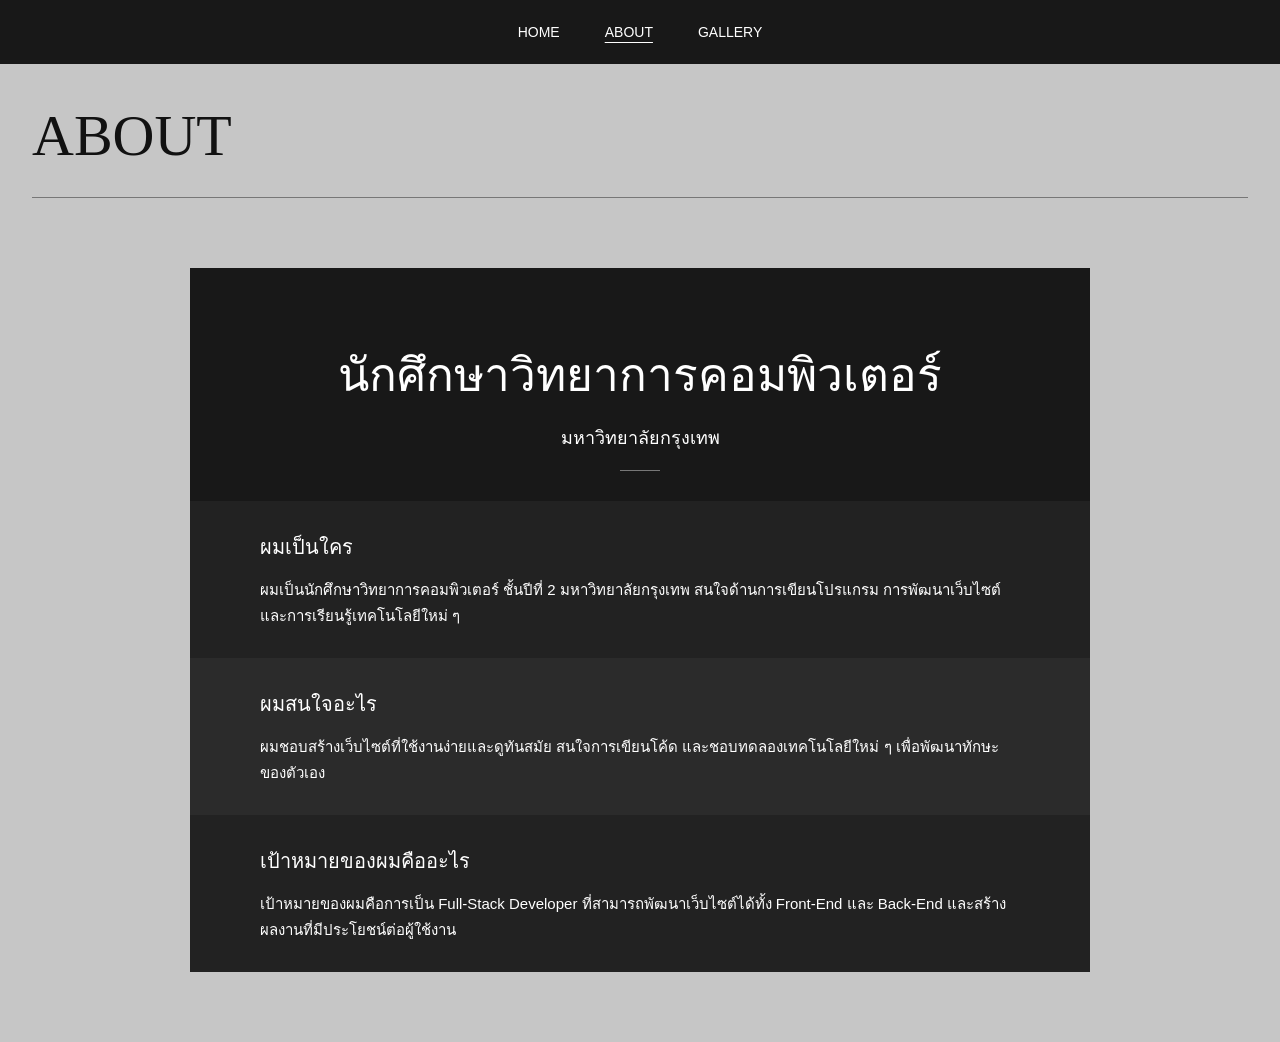
<file: about.html>
<!DOCTYPE html>
<html lang="en">

<head>
    <meta charset="UTF-8">
    <meta name="viewport" content="width=device-width, initial-scale=1.0">
    <title>About - Sirichai Khamsukalert</title>
    <link rel="stylesheet" href="style.css">
</head>

<body>

    <header class="top-header">
        <nav class="top-nav" id="topNav">
            <a href="index.html">HOME</a>
            <a href="about.html" class="active">ABOUT</a>
            <a href="gallery.html">GALLERY</a>
        </nav>

        <button class="menu-button" onclick="showMenu()">☰</button>
    </header>

    <main>
        <section class="page-heading">
            <h1>ABOUT</h1>
            <hr>
        </section>

        <section class="portfolio about-page">
            <div class="about-hero">
                <h2>นักศึกษาวิทยาการคอมพิวเตอร์</h2>
                <h3>มหาวิทยาลัยกรุงเทพ</h3>
                <span></span>
            </div>

            <section class="questions">
                <article>
                    <h3>ผมเป็นใคร</h3>
                    <p>
                        ผมเป็นนักศึกษาวิทยาการคอมพิวเตอร์ ชั้นปีที่ 2 มหาวิทยาลัยกรุงเทพ สนใจด้านการเขียนโปรแกรม
                        การพัฒนาเว็บไซต์ และการเรียนรู้เทคโนโลยีใหม่ ๆ
                    </p>
                </article>

                <article>
                    <h3>ผมสนใจอะไร</h3>
                    <p>
                        ผมชอบสร้างเว็บไซต์ที่ใช้งานง่ายและดูทันสมัย สนใจการเขียนโค้ด และชอบทดลองเทคโนโลยีใหม่ ๆ
                        เพื่อพัฒนาทักษะของตัวเอง
                    </p>
                </article>

                <article>
                    <h3>เป้าหมายของผมคืออะไร</h3>
                    <p>
                        เป้าหมายของผมคือการเป็น Full-Stack Developer ที่สามารถพัฒนาเว็บไซต์ได้ทั้ง Front-End และ
                        Back-End และสร้างผลงานที่มีประโยชน์ต่อผู้ใช้งาน
                    </p>
                </article>
            </section>
        </section>
    </main>

    <script>
        function showMenu() {
            document.getElementById("topNav").classList.toggle("show");
        }
    </script>

</body>

</html>
</file>
<file: style.css>
* {
    box-sizing: border-box;
}

html {
    scroll-behavior: smooth;
}

body {
    margin: 0;
    background: #c6c6c6;
    color: #111;
    font-family: Arial, Helvetica, sans-serif;
}

/* HEADER */
.top-header {
    position: sticky;
    top: 0;
    z-index: 10;
    height: 64px;
    background: #181818;
    display: flex;
    align-items: center;
    justify-content: center;
    padding: 0 40px;
}

.logo {
    color: white;
    text-decoration: none;
    font-family: Georgia, "Times New Roman", serif;
    font-size: 25px;
}

.top-nav {
    display: flex;
    justify-content: center;
    align-items: center;
    gap: 45px;
}

.top-nav a {
    color: white;
    text-decoration: none;
    font-size: 14px;
}

.top-nav a:hover,
.top-nav a.active {
    text-decoration: underline;
    text-underline-offset: 5px;
}

.menu-button {
    display: none;
    border: 0;
    background: none;
    color: white;
    font-size: 22px;
    cursor: pointer;
}

/* PAGE HEADING */
.page-heading {
    padding: 38px 32px 0;
}

.page-heading h1 {
    margin: 0;
    font-family: Georgia, "Times New Roman", serif;
    font-size: 58px;
    font-weight: 400;
}

.page-heading hr {
    border: 0;
    border-top: 1px solid #777;
    margin-top: 28px;
}

/* PORTFOLIO*/
.portfolio {
    width: min(900px, calc(100% - 64px));
    margin: 70px auto;
    background: #181818;
    color: white;
}

/*HOME*/
.hero {
    min-height: 230px;
    text-align: center;
    padding: 70px 20px 30px;
}

.hero h2,
.about-hero h2 {
    margin: 0;
    font-family: Georgia, "Times New Roman", serif;
    font-weight: 400;
}

.hero h2 {
    font-size: 48px;
}

.hero p {
    margin: 16px 0 0;
    font-size: 12px;
}

.hero span,
.about-hero span {
    display: block;
    width: 40px;
    height: 1px;
    background: #777;
    margin: 18px auto 0;
}

/*HOME CARDS*/
.cards {
    background: #202020;
    padding: 35px;
    display: grid;
    grid-template-columns: repeat(4, 1fr);
    gap: 20px;
}

.card {
    min-width: 0;
}

.image {
    width: 100%;
    aspect-ratio: 1;
    object-fit: cover;
    display: block;
    border: 6px solid white;
}

.card-info {
    background: #d7d7d7;
    color: #111;
    min-height: 130px;
    padding: 12px;
}

.card-info h3 {
    margin: 0 0 8px;
    font-family: Georgia, "Times New Roman", serif;
    font-size: 13px;
}

.card-info p {
    margin: 4px 0;
    font-size: 9px;
    line-height: 1.4;
}

.card-info small {
    display: block;
    margin-top: 18px;
    font-size: 7px;
}

/*FOOTER*/
footer {
    min-height: 190px;
    text-align: center;
    padding: 55px 20px 20px;
}

footer h2 {
    margin: 0;
    font-family: Georgia, "Times New Roman", serif;
    font-size: 38px;
    font-weight: 400;
}

footer p {
    margin: 15px 0;
    font-size: 10px;
}

footer span {
    font-size: 16px;
}

/* ABOUT*/
.about-hero {
    min-height: 230px;
    text-align: center;
    padding: 70px 20px 30px;
}

.about-hero h2 {
    font-size: 46px;
}

.about-hero h3 {
    margin: 12px 0 0;
    font-size: 18px;
    font-weight: 400;
}

.about-hero p {
    margin: 15px 0 0;
    font-size: 11px;
}

/* About Questions */

.questions article {
    padding: 30px 70px;
    min-height: 140px;
    background: #222;
}

.questions article:nth-child(2) {
    background: #2b2b2b;
}

.questions h3 {
    margin: 0 0 14px;
    font-family: Georgia, "Times New Roman", serif;
    font-size: 20px;
    font-weight: 400;
}

.questions p {
    margin: 0;
    font-size: 15px;
    line-height: 1.7;
}

/*GALLERY*/
.gallery {
    background: #202020;
    padding: 55px;
    display: grid;
    grid-template-columns: repeat(4, 1fr);
    gap: 30px;
}

.gallery-image {
    width: 100%;
    aspect-ratio: 1;
    object-fit: cover;
    display: block;
    border: 7px solid white;
}

.gallery-image:nth-child(2),
.gallery-image:nth-child(4),
.gallery-image:nth-child(6),
.gallery-image:nth-child(8) {
    transform: translateY(25px);
}

@media (min-width: 768px) and (max-width: 1279px) {

    .top-header {
        padding: 0 25px;
    }

    .top-nav {
        gap: 28px;
    }

    .page-heading {
        padding: 30px 25px 0;
    }

    .page-heading h1 {
        font-size: 48px;
    }

    .portfolio {
        width: min(650px, calc(100% - 50px));
        margin-top: 55px;
    }

    /* Home */

    .hero {
        min-height: 190px;
        padding-top: 55px;
    }

    .hero h2 {
        font-size: 38px;
    }

    .cards {
        grid-template-columns: repeat(3, 1fr);
        padding: 25px;
        gap: 12px;
    }

    .image {
        border-width: 5px;
    }

    .card-info {
        min-height: 100px;
        padding: 8px;
    }

    .card-info h3 {
        font-size: 10px;
    }

    .card-info p {
        font-size: 7px;
    }

    .card-info small {
        font-size: 6px;
        margin-top: 10px;
    }

    /* Footer */

    footer {
        min-height: 150px;
        padding-top: 40px;
    }

    footer h2 {
        font-size: 30px;
    }

    /* About */

    .about-hero {
        min-height: 190px;
        padding-top: 55px;
    }

    .about-hero h2 {
        font-size: 36px;
    }

    .about-hero h3 {
        font-size: 16px;
    }

    .questions article {
        padding: 25px 45px;
        min-height: 125px;
    }

    .questions h3 {
        font-size: 18px;
    }

    .questions p {
        font-size: 14px;
        line-height: 1.6;
    }

    /* Gallery */

    .gallery {
        grid-template-columns: repeat(2, 1fr);
        padding: 30px;
        gap: 15px;
    }

    .gallery-image:nth-child(2),
    .gallery-image:nth-child(4),
    .gallery-image:nth-child(6),
    .gallery-image:nth-child(8) {
        transform: none;
    }
}

@media (max-width: 767px) {

    /* Header */

    .top-header {
        height: 58px;
        padding: 0 20px;
    }

    .top-nav {
        display: none;
        position: absolute;
        top: 58px;
        right: 20px;
        width: 180px;
        background: #181818;
        flex-direction: column;
        gap: 0;
    }

    .top-nav.show {
        display: flex;
    }

    .top-nav a {
        padding: 15px 20px;
        text-align: center;
        border-top: 1px solid #333;
    }

    .menu-button {
        display: block;
        border: 0;
        background: none;
        color: white;
        font-size: 22px;
        cursor: pointer;
    }

    /* Page Heading */

    .page-heading {
        padding: 28px 20px 0;
    }

    .page-heading h1 {
        font-size: 40px;
    }

    .page-heading hr {
        margin-top: 22px;
    }

    /* Portfolio */

    .portfolio {
        width: calc(100% - 40px);
        margin: 50px 20px;
    }

    /* Home */

    .hero {
        min-height: 150px;
        padding-top: 45px;
    }

    .hero h2 {
        font-size: 25px;
    }

    .hero p {
        font-size: 8px;
        margin-top: 10px;
    }

    .cards {
        grid-template-columns: 1fr;
        padding: 12px;
        gap: 8px;
    }

    .card {
        display: grid;
        grid-template-columns: 90px 1fr;
    }

    .image {
        border-width: 4px;
    }

    .card-info {
        min-height: 90px;
        padding: 8px;
    }

    .card-info h3 {
        font-size: 9px;
    }

    .card-info p {
        font-size: 6px;
    }

    .card-info small {
        font-size: 5px;
        margin-top: 8px;
    }

    /* Footer */

    footer {
        min-height: 125px;
        padding-top: 32px;
    }

    footer h2 {
        font-size: 23px;
    }

    footer p {
        font-size: 7px;
        margin: 9px 0;
    }

    /* About */

    .about-hero {
        min-height: 150px;
        padding: 45px 15px 25px;
    }

    .about-hero h2 {
        font-size: 25px;
    }

    .about-hero h3 {
        font-size: 14px;
        margin-top: 8px;
    }

    .about-hero p {
        font-size: 7px;
        margin-top: 8px;
    }

    .questions article {
        padding: 20px 18px;
        min-height: 120px;
    }

    .questions h3 {
        font-size: 16px;
        margin-bottom: 8px;
    }

    .questions p {
        font-size: 13px;
        line-height: 1.6;
    }

    /* Gallery */

    .gallery {
        grid-template-columns: 1fr;
        padding: 15px;
        gap: 8px;
    }

    .gallery-image {
        border-width: 5px;
    }

    .gallery-image:nth-child(2),
    .gallery-image:nth-child(4),
    .gallery-image:nth-child(6),
    .gallery-image:nth-child(8) {
        transform: none;
    }
}
</file>
